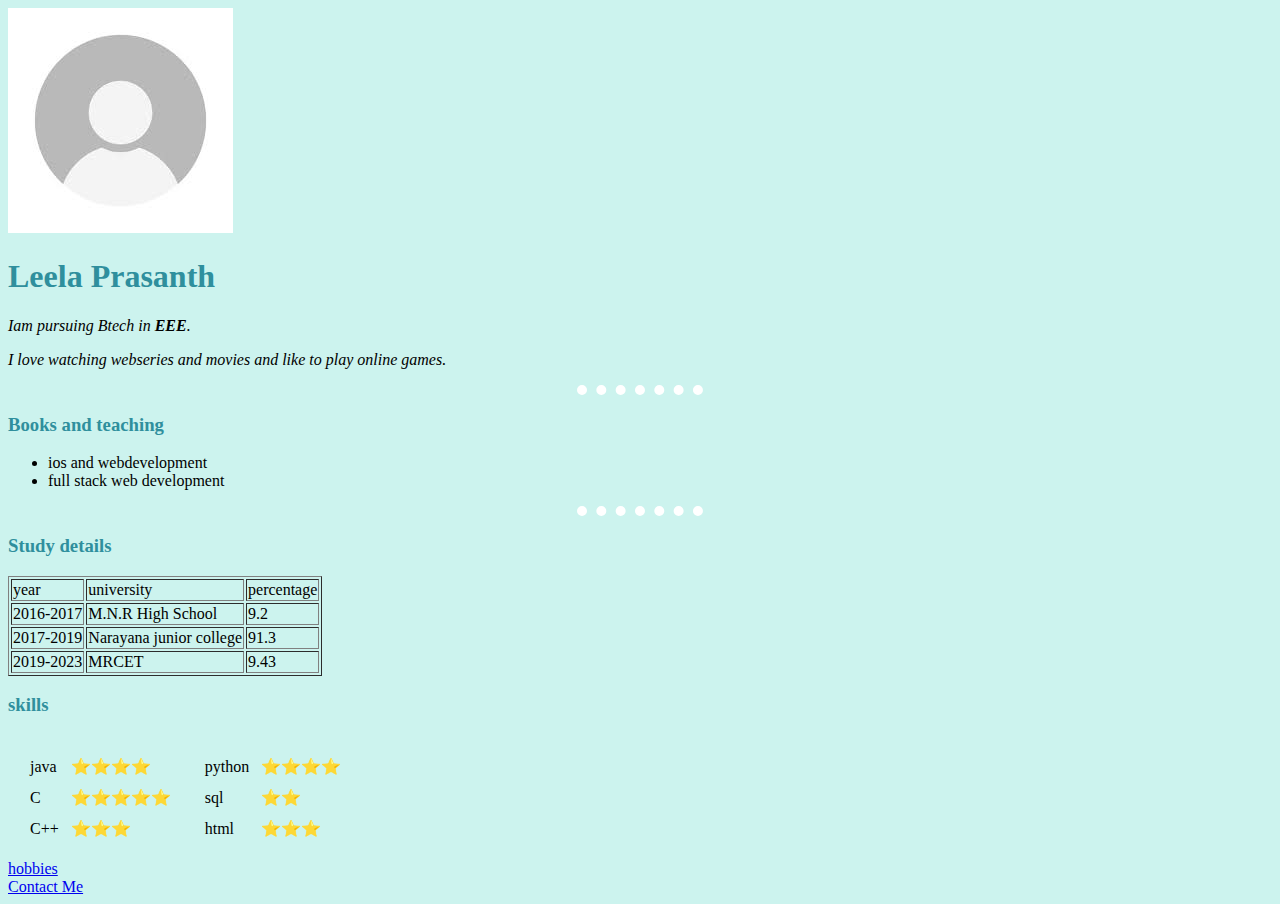
<file: index.html>
<!DOCTYPE html>
<html lang="en" dir="ltr">

<head>
  <meta charset="utf-8">
  <title>Prasanth's personal site</title>
  <link rel="stylesheet" href="css/styles.css">
</head>

<body>
  <img src="[data-uri]" alt="photo">
  <h1>Leela Prasanth</h1>
  <p><em>Iam pursuing Btech in <strong>EEE</strong>.</em></p>
  <p><em>I love watching webseries and movies and like to play online games.</em></p>
  <hr>
  <h3>Books and teaching</h3>
  <ul>
    <li>ios and webdevelopment</li>
    <li>full stack web development</li>
  </ul>
  <hr>
  <h3>Study details</h3>
  <table border="1">
    <thead>
      <td>year</td>
      <td>university</td>
      <td>percentage</td>
    </thead>
    <tbody>
      <tr>
        <td>2016-2017</td>
        <td>M.N.R High School</td>
        <td>9.2</td>
      </tr>
      <tr>
        <td>2017-2019</td>
        <td>Narayana junior college</td>
        <td>91.3</td>
      </tr>
      <tr>
        <td>2019-2023</td>
        <td>MRCET</td>
        <td>9.43</td>
      </tr>
    </tbody>
  </table>
  <h3>skills</h3>
  <table cellspacing='10'>
    <tr>
      <td>
        <table cellspacing='10'>
          <tr>
            <td>java</td>
            <td>⭐⭐⭐⭐</td>
          </tr>
          <tr>
            <td>C</td>
            <td>⭐⭐⭐⭐⭐</td>
          </tr>
          <tr>
            <td>C++</td>
            <td>⭐⭐⭐</td>
          </tr>
        </table>
      </td>
      <td>
        <table cellspacing='10'>
          <tr>
            <td>python</td>
            <td>⭐⭐⭐⭐</td>
          </tr>
          <tr>
            <td>sql</td>
            <td>⭐⭐</td>
          </tr>
          <tr>
            <td>html</td>
            <td>⭐⭐⭐</td>
          </tr>
        </table>
      </td>
    </tr>
  </table>
  <a href="hobbies.html">hobbies</a>
  <br>
  <a href="contact_me.html">Contact Me</a>
</body>

</html>
</file>
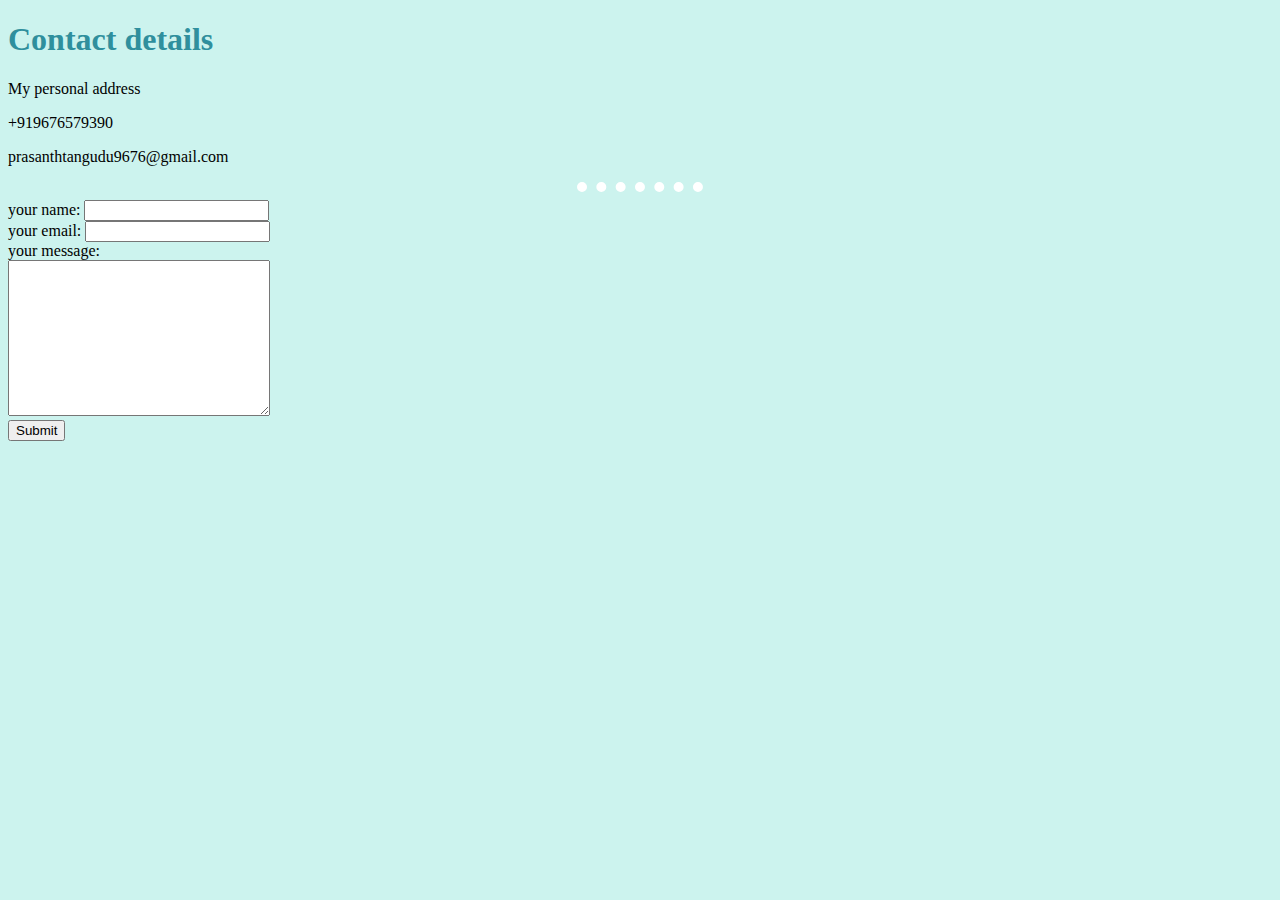
<file: contact_me.html>
<!DOCTYPE html>
<html lang="en" dir="ltr">
  <head>
    <meta charset="utf-8">
    <title>Contact me</title>
    <link rel="stylesheet" href="css/styles.css">
  </head>
  <body>
    <h1>Contact details</h1>
    <p>My personal address</p>
    <p>+919676579390</p>
    <p>prasanthtangudu9676@gmail.com</p>
    <hr>

    <form class="" action="mailto:prasanthtangudu9676@gmail.com" method="post" enctype="text/plain">
      <label>your name:</label>
      <input type="text" name="" value=""><br>
      <label>your email:</label>
      <input type="email" name="" value=""><br>
      <label>your message:</label><br>
      <textarea name="name" rows="10" cols="30"></textarea><br>
      <input type="submit" name="">
    </form>


  </body>
</html>
</file>
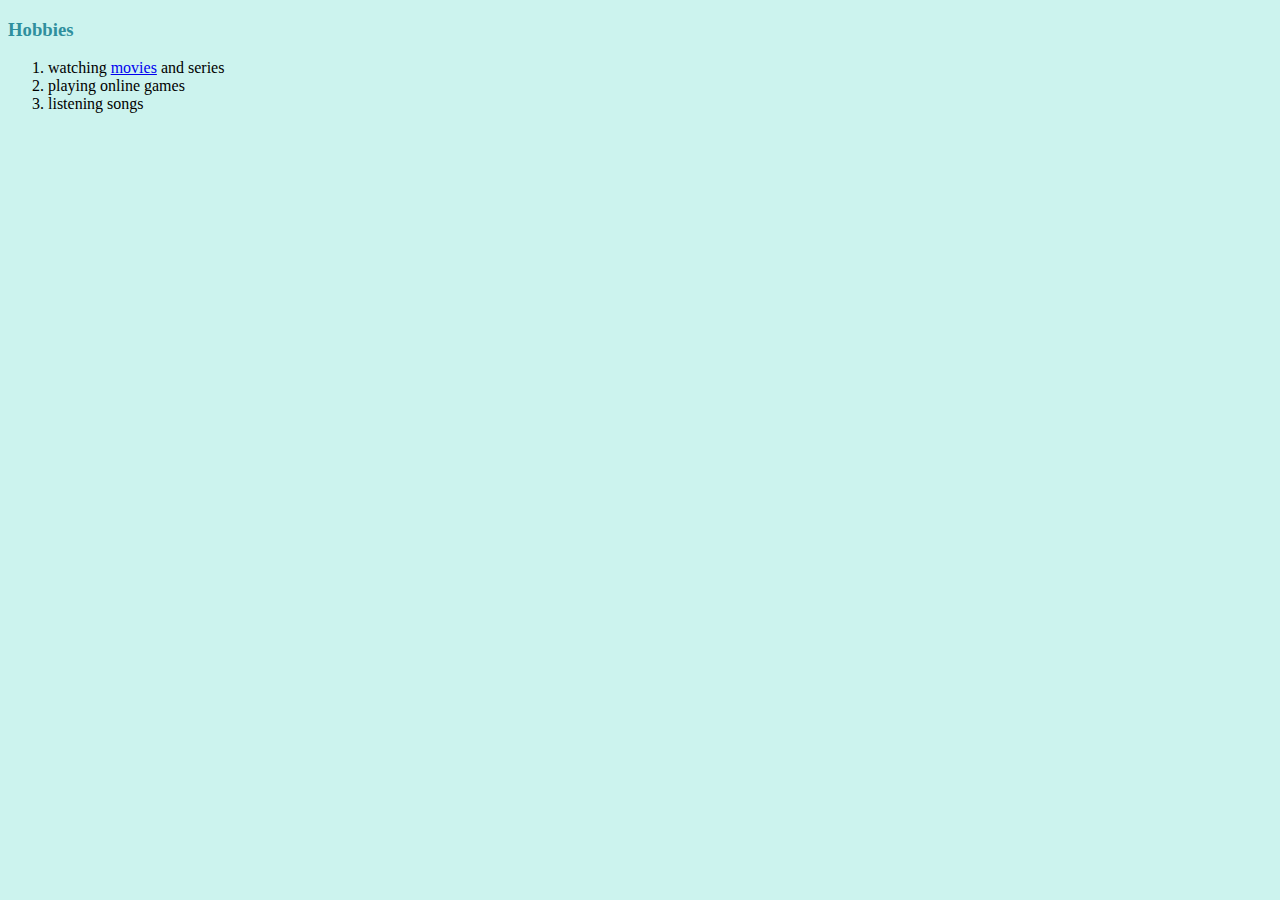
<file: hobbies.html>
<!DOCTYPE html>
<html lang="en" dir="ltr">
  <head>
    <meta charset="utf-8">
    <title>Hobbies</title>
    <link rel="stylesheet" href="css/styles.css">
  </head>
  <body>
    <h3>Hobbies</h3>
    <ol>
      <li>watching <a href="https://www.google.com/search?q=movies&rlz=1C1RXQR_enIN1000IN1000&oq=movies&aqs=chrome..69i57j0i10i131i433j0i512l2j0i131i433i512j69i60j69i61j69i60.3556j0j7&sourceid=chrome&ie=UTF-8">movies</a> and series</li>
      <li>playing online games</li>
      <li>listening songs</li>
    </ol>


  </body>
</html>
</file>
<file: css/styles.css>
body{
  background-color: #CCF3EE;
}
hr{
  border-style: none;
  border-top-style: dotted;
  border-width: 10px;
  border-color: white;
  width: 10%;
}
h1{
  color:  #2F8F9D;
}
h3{
  color: #2F8F9D;
}
</file>
